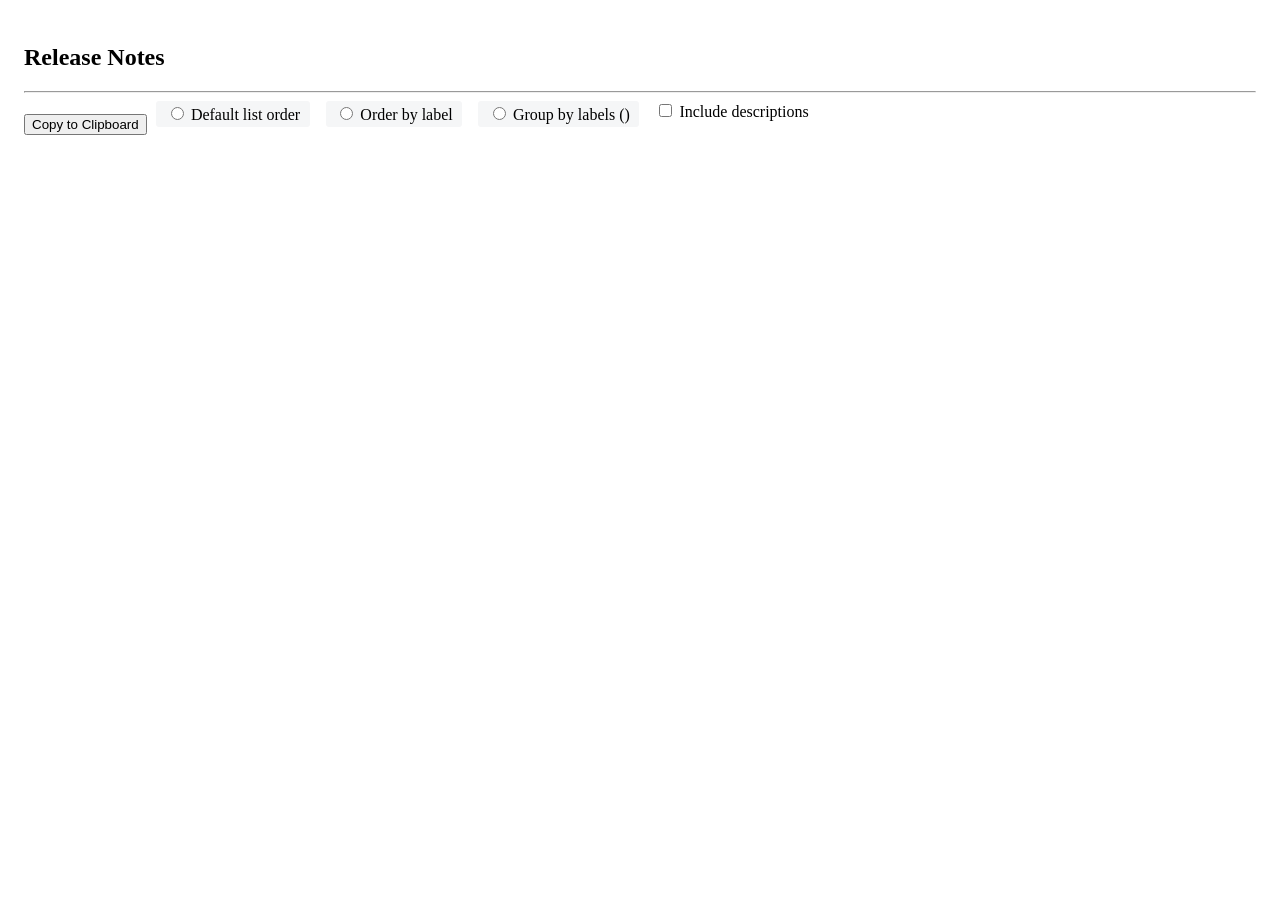
<file: release-notes.html>
<html>
  <head>
    <link rel="stylesheet" href="https://p.trellocdn.com/power-up.min.css" />
    <script src="https://p.trellocdn.com/power-up.min.js"></script>
    <link rel="stylesheet" href="./css/release-notes.css" />
  </head>
  <body>
    <div id="content">
      <h2>Release Notes<span id="h2-label"></span></h2>
      <hr />
      <div class="pad">
        <form id="render-options">
          
          <button id="copy-to-clipboard" type="button">
            Copy to Clipboard
          </button>
          
          <label class="render-option-label">
            <input type="radio" name="render_as" value="default" />
            Default list order
          </label>
          <label class="render-option-label">
            <input type="radio" name="render_as" value="order-label" />
            Order by label
          </label>
          <label class="render-option-label">
            <input type="radio" name="render_as" value="group-labels" />
            Group by labels (<a href="#" id="select-group-labels-button"></a>)
            <div id="select-group-labels-dropdown" style="display:none">
              <label class="group-labels-option">
                <input type="checkbox" value="all" name="group_label_options_all" id="group-labels-option-checkbox-all" />
                All
              </label>
            </div>
          </label>
          <label>
            <input type="checkbox" name="include_descriptions" id="include-descriptions" value="yes" />
            Include descriptions
          </label>
        </form>
      </div>

      <div id="release-notes"></div>
    </div>
    <script src="./js/release-notes.js"></script>
  </body>
</html>
</file>
<file: css/release-notes.css>
#content {
  padding: 1rem;
}

#render-options {
  display: flex;
  flex-direction: row;
  align-items: flex-start;
}

.render-option-label {
  background: rgba(9,30,66,.04);
  margin-right: 1rem;
  border-radius: 3px;
  padding: .2rem .6rem;
}

.render-option-label:hover {
  background: #EDEFF0;
}

.notes-list {
  list-style-type: disc;
  margin-block-start: 1em;
  margin-block-end: 1em;
  margin-inline-start: 0px;
  margin-inline-end: 0px;
  padding-inline-start: 40px;
}

.card-label {
  font-size: 12px;
  padding: 2px 4px;
  border-radius: 2px;
  margin-left: .5rem;;
  color: #ffffff;
}
.card-label-green {
    background-color: #61bd4f
}
.card-label-yellow {
    background-color: #f2d600
}
.card-label-orange {
    background-color: #ff9f1a
}

.card-label-red {
    background-color: #eb5a46
}
.card-label-purple {
    background-color: #c377e0
}
.card-label-blue {
    background-color: #0079bf
}

.card-label-black {
    background-color: #344563
}

.card-label-sky {
    background-color: #00c2e0
}

.card-label-lime {
    background-color: #51e898
}
.card-label-pink {
    background-color: #ff78cb
}
.card-description {
  color: #666;
  margin: .4rem 0 .6rem 0;
}
#copy-to-clipboard {
  margin-right: .6rem;
  margin-top: .8rem;
}
.group-labels-option {
  margin: 0;
  display: flex;
  align-items: center;
}

.group-labels-option input {
  margin-right: .3rem;
  margin-bottom: 3px;
}

h3 {
  font-size: 14px;
  display: inline-block;
  margin-bottom: 0;
  font-weight: normal;
}
</file>
